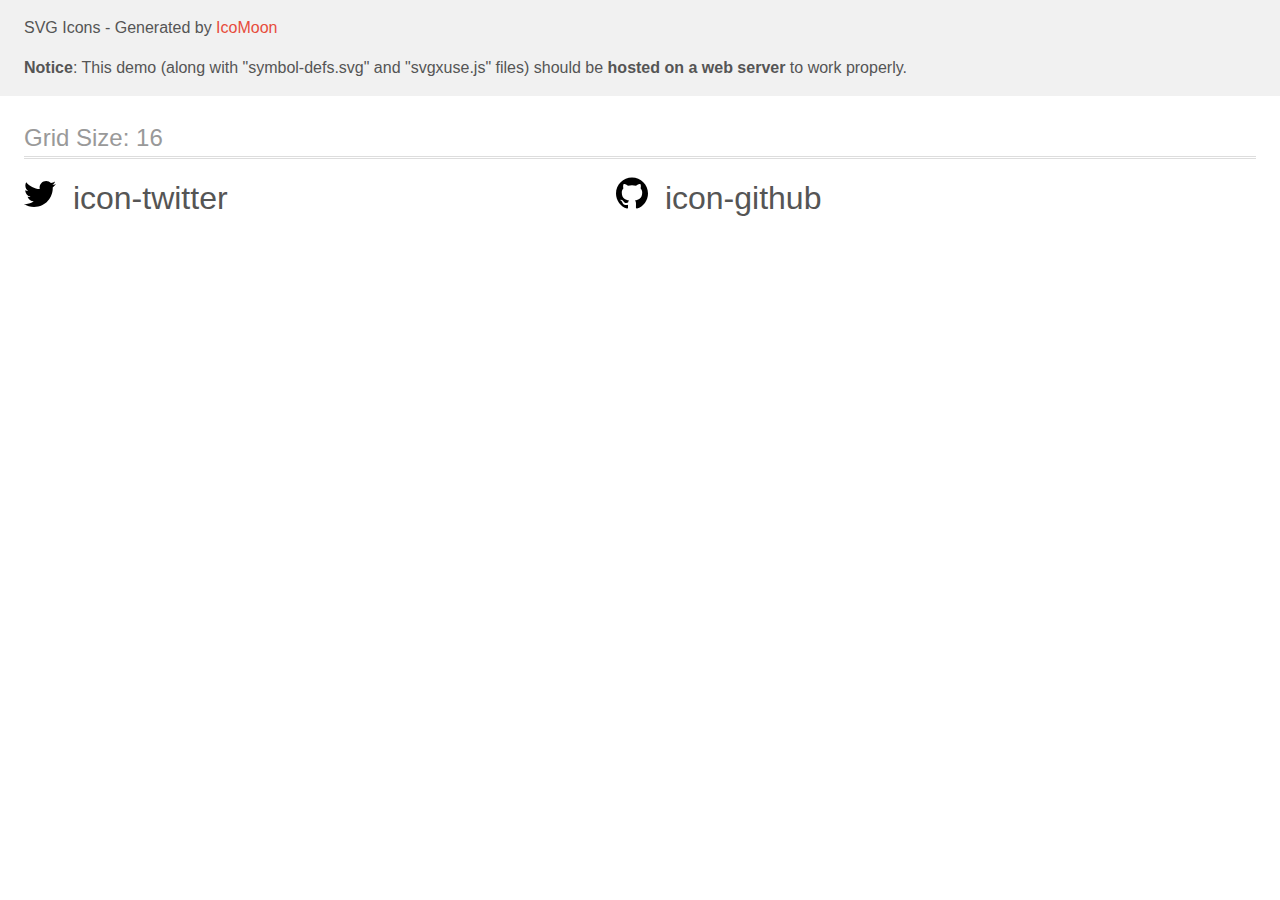
<file: work/icomoon/demo-external-svg.html>
<!doctype html>
<html>
<head>
    <title>IcoMoon - SVG Icons</title>
    <meta charset="utf-8">
    <meta name="viewport" content="width=device-width, initial-scale=1">
    <link rel="stylesheet" href="demo-files/demo.css">
    <link rel="stylesheet" href="style.css">
</head>
<body>
<header class="bgc1 clearfix">
<div class="mhl">
    <p>SVG Icons - Generated by <a href="https://icomoon.io/app">IcoMoon</a></p><p><strong>Notice</strong>: This demo (along with "symbol-defs.svg" and "svgxuse.js" files) should be <b>hosted on a web server</b> to work properly.</p>
</div>
</header>
    <div class="clearfix mhl ptl">
        <h1 class="mvm mtn fgc1">Grid Size: 16</h1>
        <div class="glyph fs1">
            <div class="clearfix pbs">
                <svg class="icon icon-twitter"><use xlink:href="symbol-defs.svg#icon-twitter"></use></svg><span class="name"> icon-twitter</span>
            </div>
        </div>
        <div class="glyph fs1">
            <div class="clearfix pbs">
                <svg class="icon icon-github"><use xlink:href="symbol-defs.svg#icon-github"></use></svg><span class="name"> icon-github</span>
            </div>
        </div>
  </div>
<script defer src="svgxuse.js"></script>
</body>
</html>
</file>
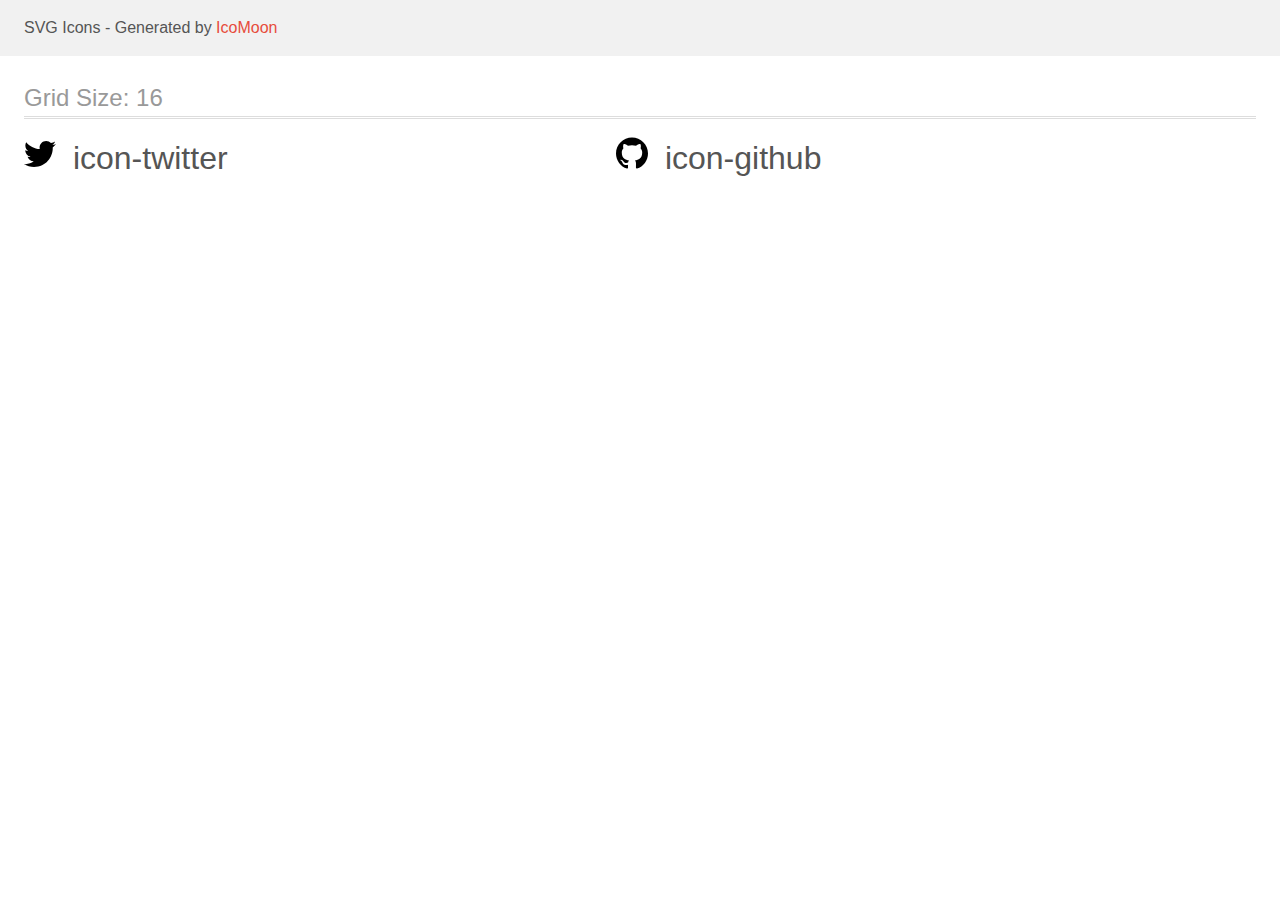
<file: work/icomoon/demo.html>
<!doctype html>
<html>
<head>
    <title>IcoMoon - SVG Icons</title>
    <meta charset="utf-8">
    <meta name="viewport" content="width=device-width, initial-scale=1">
    <link rel="stylesheet" href="demo-files/demo.css">
    <link rel="stylesheet" href="style.css">
</head>
<body>
<svg aria-hidden="true" style="position: absolute; width: 0; height: 0; overflow: hidden;" version="1.1" xmlns="http://www.w3.org/2000/svg" xmlns:xlink="http://www.w3.org/1999/xlink">
<defs>
<symbol id="icon-twitter" viewBox="0 0 32 32">
<title>twitter</title>
<path d="M32 7.075c-1.175 0.525-2.444 0.875-3.769 1.031 1.356-0.813 2.394-2.1 2.887-3.631-1.269 0.75-2.675 1.3-4.169 1.594-1.2-1.275-2.906-2.069-4.794-2.069-3.625 0-6.563 2.938-6.563 6.563 0 0.512 0.056 1.012 0.169 1.494-5.456-0.275-10.294-2.888-13.531-6.862-0.563 0.969-0.887 2.1-0.887 3.3 0 2.275 1.156 4.287 2.919 5.463-1.075-0.031-2.087-0.331-2.975-0.819 0 0.025 0 0.056 0 0.081 0 3.181 2.263 5.838 5.269 6.437-0.55 0.15-1.131 0.231-1.731 0.231-0.425 0-0.831-0.044-1.237-0.119 0.838 2.606 3.263 4.506 6.131 4.563-2.25 1.762-5.075 2.813-8.156 2.813-0.531 0-1.050-0.031-1.569-0.094 2.913 1.869 6.362 2.95 10.069 2.95 12.075 0 18.681-10.006 18.681-18.681 0-0.287-0.006-0.569-0.019-0.85 1.281-0.919 2.394-2.075 3.275-3.394z"></path>
</symbol>
<symbol id="icon-github" viewBox="0 0 32 32">
<title>github</title>
<path d="M16 0.395c-8.836 0-16 7.163-16 16 0 7.069 4.585 13.067 10.942 15.182 0.8 0.148 1.094-0.347 1.094-0.77 0-0.381-0.015-1.642-0.022-2.979-4.452 0.968-5.391-1.888-5.391-1.888-0.728-1.849-1.776-2.341-1.776-2.341-1.452-0.993 0.11-0.973 0.11-0.973 1.606 0.113 2.452 1.649 2.452 1.649 1.427 2.446 3.743 1.739 4.656 1.33 0.143-1.034 0.558-1.74 1.016-2.14-3.554-0.404-7.29-1.777-7.29-7.907 0-1.747 0.625-3.174 1.649-4.295-0.166-0.403-0.714-2.030 0.155-4.234 0 0 1.344-0.43 4.401 1.64 1.276-0.355 2.645-0.532 4.005-0.539 1.359 0.006 2.729 0.184 4.008 0.539 3.054-2.070 4.395-1.64 4.395-1.64 0.871 2.204 0.323 3.831 0.157 4.234 1.026 1.12 1.647 2.548 1.647 4.295 0 6.145-3.743 7.498-7.306 7.895 0.574 0.497 1.085 1.47 1.085 2.963 0 2.141-0.019 3.864-0.019 4.391 0 0.426 0.288 0.925 1.099 0.768 6.354-2.118 10.933-8.113 10.933-15.18 0-8.837-7.164-16-16-16z"></path>
</symbol>
</defs>
</svg>

<header class="bgc1 clearfix">
<div class="mhl">
    <p>SVG Icons - Generated by <a href="https://icomoon.io/app">IcoMoon</a></p>
</div>
</header>
    <div class="clearfix mhl ptl">
        <h1 class="mvm mtn fgc1">Grid Size: 16</h1>
        <div class="glyph fs1">
            <div class="clearfix pbs">
                <svg class="icon icon-twitter"><use xlink:href="#icon-twitter"></use></svg><span class="name"> icon-twitter</span>
            </div>
        </div>
        <div class="glyph fs1">
            <div class="clearfix pbs">
                <svg class="icon icon-github"><use xlink:href="#icon-github"></use></svg><span class="name"> icon-github</span>
            </div>
        </div>
  </div>
<script defer src="svgxuse.js"></script>
</body>
</html>
</file>
<file: work/icomoon/demo-files/demo.css>
body {
  padding: 0;
  margin: 0;
  font-family: sans-serif;
  font-size: 1em;
  line-height: 1.5;
  color: #555;
  background: #fff;
}
h1 {
  font-size: 1.5em;
  font-weight: normal;
  box-shadow: 0 1px #ddd, 0 2px #fff, 0 3px #ddd;
}
small {
  font-size: .66666667em;
}
a {
  color: #e74c3c;
  text-decoration: none;
}
a:hover, a:focus {
  box-shadow: 0 1px #e74c3c;
}
.bshadow0, input {
  box-shadow: inset 0 -2px #e7e7e7;
}
input:hover {
  box-shadow: inset 0 -2px #ccc;
}
input, fieldset {
  font-size: 1em;
  margin: 0;
  padding: 0;
  border: 0;
}
input {
  color: inherit;
  line-height: 1.5;
  height: 1.5em;
  padding: .25em 0;
}
input:focus {
  outline: none;
  box-shadow: inset 0 -2px #449fdb;
}
.glyph {
  font-size: 16px;
  margin-right: 1.5em;
  float: left;
  width: 17em;
}
svg {
  color: #000;
}
.liga {
  width: 80%;
  width: calc(100% - 2.5em);
}
.talign-right {
  text-align: right;
}
.talign-center {
  text-align: center;
}
.bgc1 {
  background: #f1f1f1;
}
.fgc0 {
  color: #000;
}
.fgc1 {
  color: #999;
}
p {
  margin-top: 1em;
  margin-bottom: 1em;
}
.mvm {
  margin-top: .75em;
  margin-bottom: .75em;
}
.mtn {
  margin-top: 0;
}
.mtl, .mal {
  margin-top: 1.5em;
}
.mbl, .mal {
  margin-bottom: 1.5em;
}
.mal, .mhl {
  margin-left: 1.5em;
  margin-right: 1.5em;
}
.mhmm {
  margin-left: 1em;
  margin-right: 1em;
}
.ptl {
  padding-top: 1.5em;
}
.pbs, .pvs {
  padding-bottom: .25em;
}
.pvs, .pts {
  padding-top: .25em;
}
.unit {
  float: left;
}
.unitRight {
  float: right;
}
.size1of2 {
  width: 50%;
}
.size1of1 {
  width: 100%;
}
.clearfix:before, .clearfix:after {
  content: " ";
  display: table;
}
.clearfix:after {
  clear: both;
}
.hidden-true {
  display: none;
}
.textbox0 {
  width: 3em;
  background: #f1f1f1;
  padding: .25em .5em;
  line-height: 1.5;
  height: 1.5em;
}
.fs0 {
  font-size: 16px;
}
.fs1 {
  font-size: 32px;
}
.name {
  margin-left: .25em;
}
</file>
<file: work/icomoon/style.css>
.icon {
  display: inline-block;
  width: 1em;
  height: 1em;
  stroke-width: 0;
  stroke: currentColor;
  fill: currentColor;
}

/* ==========================================
Single-colored icons can be modified like so:
.icon-name {
  font-size: 32px;
  color: red;
}
========================================== */
</file>
